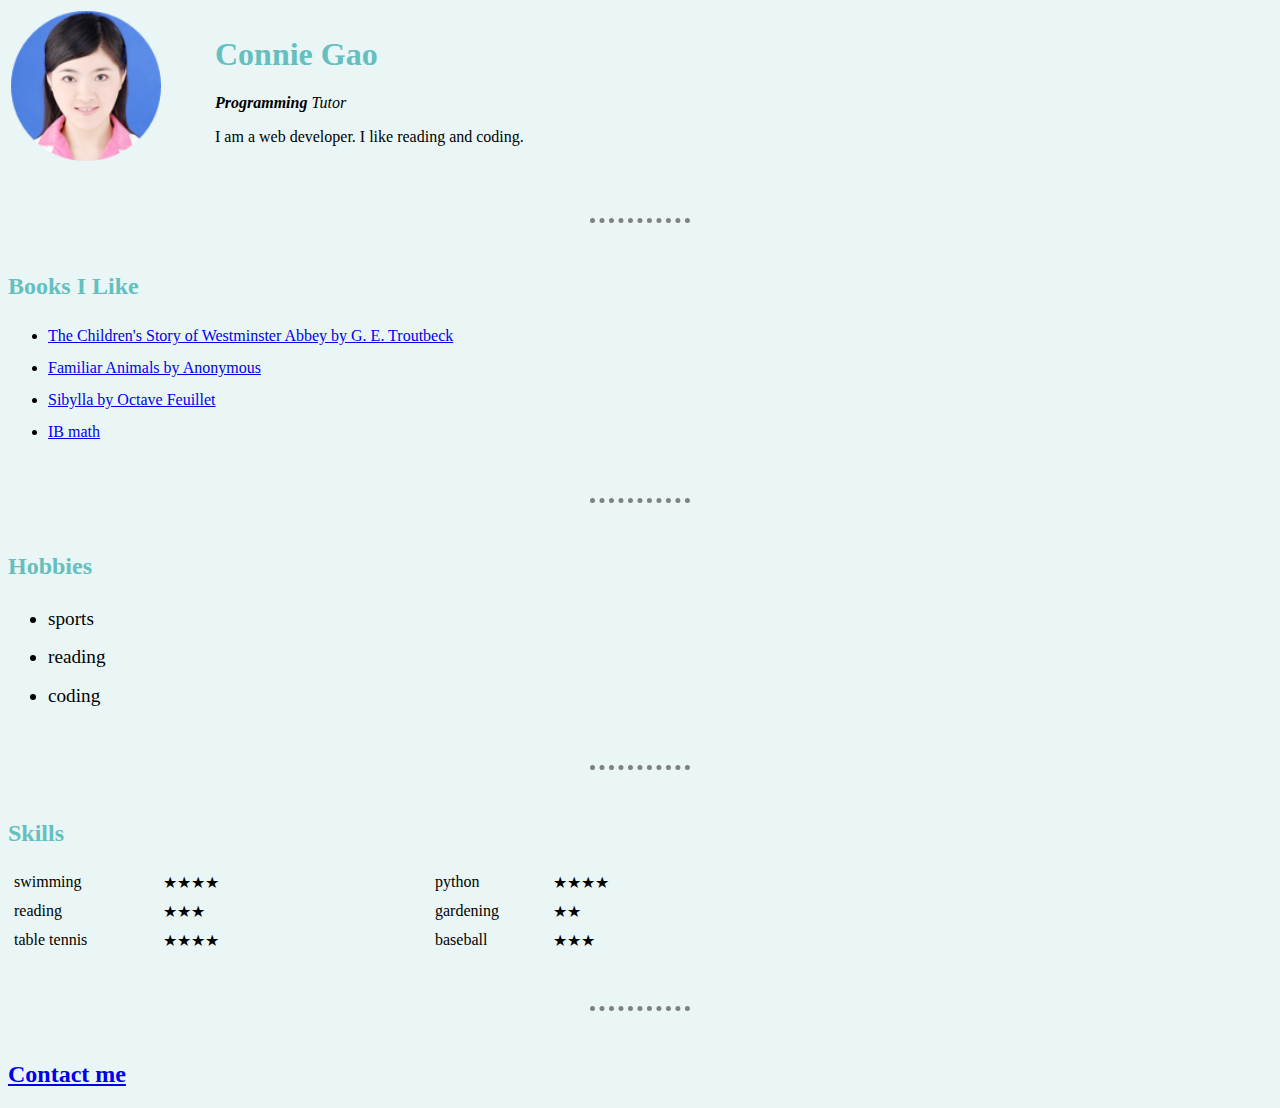
<file: index.html>
<!DOCTYPE html>
<html lang="en" dir="ltr">

<head>
  <meta charset="utf-8">
  <title>personal-website</title>
  <link rel="stylesheet" href="css11/styles.css">


</head>

<body class="w">
  <table class="table1 title-table">
    <tr>
      <td class="td1"><img src="images/circle-cropped.png" alt="my photo" width=150px height=150px>
      </td>
      <td>
        <h1 id="title">Connie Gao</h1>
        <p><em><strong>Programming</strong> Tutor</em></p>
        <p>I am a web developer. I like reading and coding.</p>
      </td>
    </tr>
  </table>



  <hr>
  <h2>Books I Like</h2>
  <!-- unorder list -->
  <ul>
    <li><a href="https://www.gutenberg.org/ebooks/63628">The Children's Story of Westminster Abbey by G. E. Troutbeck</a> </li>
    <li><a href="https://www.gutenberg.org/ebooks/63692">Familiar Animals by Anonymous</a></li>
    <li><a href="https://www.gutenberg.org/ebooks/63691">Sibylla by Octave Feuillet</a></li>
    <li><a href="Mathematics-for-the-IB-Diploma-Higher-Level.pdf">IB math</a> </li>

  </ul>
  <hr>
  <h2>Hobbies</h2>
  <ul class="list">
    <li>sports</li>
    <li>reading</li>
    <li>coding</li>

  </ul>
  <hr>
  <h2>Skills</h2>
  <table class="table1">
    <tr>
      <td>
        <table class="a">
          <tr>
            <td class="b">swimming</td>
            <td>★★★★</td>
          </tr>
        </table>
      </td>
      <td>
        <table class="a">
          <tr>
            <td class="b">python</td>
            <td>★★★★</td>
          </tr>
        </table>

      </td>
    </tr>
    <tr>
      <td>
        <table class="a">
          <tr>
            <td class="b">reading</td>
            <td>★★★</td>
          </tr>
        </table>

      </td>
      <td>
        <table class="a">
          <tr>
            <td class="b">gardening</td>
            <td>★★</td>
          </tr>
        </table>
      </td>
    </tr>
    <tr>
      <td>
        <table class="a">
          <tr>
            <td class="b">table tennis</td>
            <td>★★★★</td>
          </tr>
        </table>
      </td>
      <td>
        <table class="a">
          <tr>
            <td class="b">baseball</td>
            <td>★★★</td>
          </tr>
        </table>
      </td>
    </tr>
  </table>






  <hr>
  <h2><a href="contact.html">Contact me</a></h2>
</body>

</html>
</file>
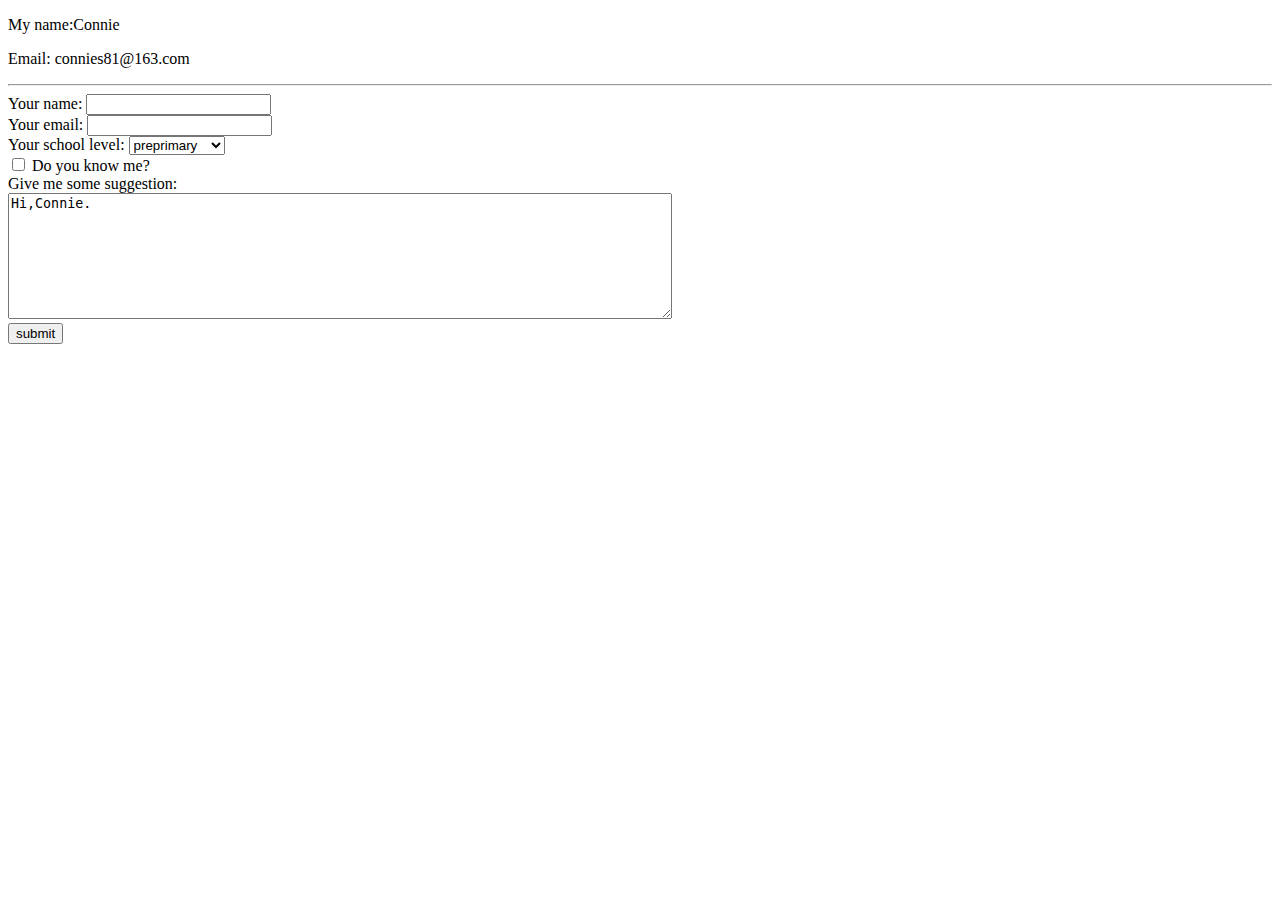
<file: contact-me.html>
<!DOCTYPE html>
<html lang="en" dir="ltr">

<head>
  <meta charset="utf-8">
  <title></title>
</head>

<body>
  <p>My name:Connie</p>
  <p>Email: connies81@163.com</p>
  <hr>
  <form action="mailto:chenyan.gao1981@gmail.com" method="post">
    <label for="">Your name:</label>
    <input type="text" name="YourName" value=""><br>
    <label for="">Your email:</label>
    <input type="email" name="YourEmail" value=""><br>
    <label for="">Your school level:</label>
    <select class="" name="SchoolLevel">
      <option value="preprimary">preprimary</option>
      <option value="primary">primary</option>
      <option value="intermediate">intermediate</option>
      <option value="college">college</option>
    </select>
    <br>
    <input type="checkbox" id="check" name="check" value="KnowYou">
    <label for="check">Do you know me?</label>
    <br>
    <label for="">Give me some suggestion:</label><br>
    <textarea name="message" rows="8" cols="80">Hi,Connie.</textarea>
    <br>
    <input type="submit" name="" value="submit">

  </form>
</body>

</html>
</file>
<file: css11/styles.css>
body{
  background-color: #eaf6f6;
}
h1,h2{
  color:#66bfbf;

}

hr{
  border-width: 5px;
  border-style: dotted none none none;
  width:100px;
  color:grey;
  margin:50px auto;

}
ul{
  line-height: 200%;
}

form{
  line-height: 2rem;
}

.list{
font-size:120%;
}
.table1{

width:60%;
}

.td1{
  width:200px;
}
.b, .a{
  width:60%;
}
.btn{
  font-size: 150%;
  background-color: black;
  color:white;
  border-radius:10px;
}
</file>
